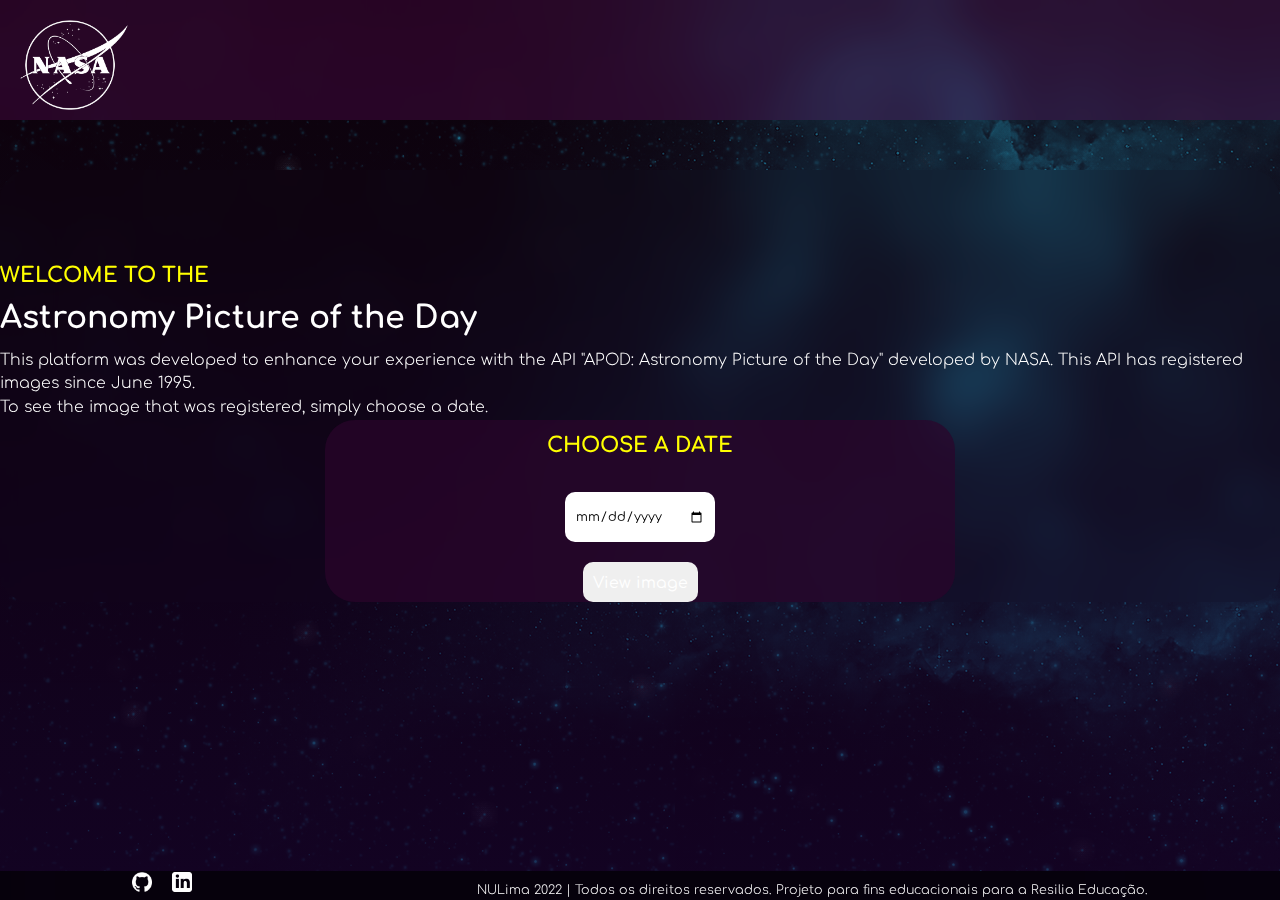
<file: index.html>
<!DOCTYPE html>
<html lang="en">

<head>
  <meta charset="UTF-8">
  <meta http-equiv="X-UA-Compatible" content="IE=edge">
  <meta name="viewport" content="width=device-width, initial-scale=1.0">
  <title>API Nasa</title>

  <link rel="shortcut icon" href="./img/favicon-nasa.png" type="image/x-icon">
  <link rel="stylesheet" href="style.css">

  <link rel="preconnect" href="https://fonts.googleapis.com">
  <link rel="preconnect" href="https://fonts.gstatic.com" crossorigin>
  <link href="https://fonts.googleapis.com/css2?family=Comfortaa:wght@300;400;700&display=swap" rel="stylesheet">

</head>

<body>


  <header class="initial">
    <img src="./img/logosite.png" alt="Site Icon">
  </header>

  <main>
    <section id="principal">
      <div id="div-welcome">
        <h2>Welcome to the </h2>
        <h1>Astronomy Picture of the Day</h1>
        <p>This platform was developed to enhance your experience with the API "APOD: Astronomy Picture of the Day" developed by NASA. This API has registered images since June 1995. <br>To see the image that was registered, simply choose a date.</p>
      </div>
      <form class="div-data">
        <label for="choose a date"><h3>Choose a date</h3></label>
        <input type="date" name="date" id="input-date" required>
        <button id="btn" type="submit"><a href="./pages/show.html">View image </a> </button>
      </form>
    </section>
  </main>
  <footer>
    <div class="logo-footer">
    <a href="https://github.com/nathuchoa"><img src="./img/logo-github.png" height="20" width="20" alt="Link para o GitHub"></a>
    <a href="https://linkedin.com/in/nuchoa"><img src="./img/logo-linkedin.png" height="20" width="20" alt="Link para o GitHub"></a>
    </div>
    <p>NULima 2022 | Todos os direitos reservados. Projeto para fins educacionais para a Resilia Educação.</p>
  </footer>

  <script src="https://cdnjs.cloudflare.com/ajax/libs/jquery/3.6.0/jquery.min.js"></script>
  <script src="./index.js"></script>
</body>

</html>
</file>
<file: style.css>
/* RESET GLOBAL */
* {
  margin: 0 auto;
  padding: 0;
  border: 0;
  font-size: 65.5%;
  list-style: none;
  box-sizing: border-box;
}

/* FONTS */

h1,
h2,
h3,
h4,
p,
label,
input,
a,
button {
  font-size: 1.5rem;
  font-family: "Comfortaa";
  line-height: 1.5;
  color: #fff;
  text-decoration: none;
}

h1 {
  font-size: 3rem;
  margin-bottom: 15px;
  line-height: 1;
}

h2,
h3 {
  color: yellow;
  font-size: 2rem;
  line-height: 2.5;
  text-transform: uppercase;
}

p {
  font-weight: 100;
}

html {
  background-attachment: fixed;
  background-image: linear-gradient(
      to top,
      rgba(29, 4, 53, 0.651),
      rgba(63, 9, 50, 0.192)
    ),
    url(./img/bg.gif);
  background-repeat: no-repeat;
  height: 100vh;
}

body {
  display: flex;
  flex-direction: column;
  align-self: center;
}

header {
  display: flex;
  flex-direction: row;
  justify-content: space-between;
  align-items: center;
  width: 100%;
  padding-top: 10px;
  background-color: rgba(214, 20, 198, 0.137);
  backdrop-filter: blur(20px);
}

header img {
  height: 10vh;
  margin: 10px 20px;
}

nav,
#inputNewDate {
  display: flex;
  flex-direction: row;
  margin: auto 20px;
  gap: 20px;
}

#inputNewDate input,
button {
  height: 40px;
}

#inputNewDate button {
  background-color: gold;
}

ul {
  display: flex;
  justify-content: center;
  align-items: center;
  padding: 10px;
  gap: 20px;
}

section {
  margin-top: 80px;
}

.principal{
  display: grid;
  grid-template-columns: 1fr 1fr;
  max-width: 150vh;
  padding: 30px;
  gap: 20px;
  margin-top: 0;
}

main {
  margin-top: 50px;
  border-radius: 30px;
  backdrop-filter: blur(20px);
  margin-bottom: 50px;
}

.div-data {
  display: flex;
  flex-direction: column;
  justify-content: center;
  gap: 20px;
  width: 70vh;
  border-radius: 30px;
  background-color: rgba(43, 5, 43, 0.699);
}

button,
input {
  color: black;
  font-size: 1.5rem;
  padding: 10px;
  line-height: 1rem;
  border-radius: 10px;
  min-width: 100px;
}

input{
  font-size: 1.2rem;
  height: 50px;
  width: 150px;
}

button:hover {
  background-color: gold;
  box-shadow: 0 0 0.7em gold;
}

input:hover {
  box-shadow: 0 0 0.7em gold;
}

#showData{
  background-color: rgba(51, 35, 66, 0.445);
  backdrop-filter: blur(2px);
  border-radius: 30px;
  margin: 20px;
}

footer {
  display: flex;
  bottom: 0;
  position: fixed;
  width: 100%;
  background-color: rgba(0, 0, 0, 0.644);
  backdrop-filter: blur(20px);
}
.logo-footer {
  display: flex;
  flex-direction: row;
  justify-content: center;
  align-items: center;
}

.logo-footer img {
  margin-right: 20px;
}

footer p {
  font-size: 1.2rem;
  font-weight: 300;
  margin-top: 10px;
}

@media (max-width: 900px) {
  section {
    width: 80%;
  }

  main , .principal {
    display: flex;
    flex-direction: column;
    justify-content: center;
    align-items: center;
    gap: 30px;
    margin-bottom: 100px;
    width: 100%;
  }

  .principal{
    margin: 5px;
    padding: 0;
  }

  #showData{
    margin: 0;
    padding: 10px;
  }

  .div-data {
    width: 100%;
    margin: 0;
    padding: 10px;
  }

  button {
    margin-bottom: 20px;
  }
  .label-hide{
    display: none;
  }
}

@media (max-width: 600px) {
  section {
    width: 80%;
  }
  main {
    width: 80%;
  }
  h1, h2, h3, p{
    margin: 10px;
  }
  footer {
    padding: 10px;
  }
  footer p {
    font-size: 0.8rem;
  }
  header img {
    height: 8vh;
  }
  header{
    justify-content: start;
  }
  .size-img{
    margin-top: 0px;
    padding: 0;
    height: 5vh;
  }
  .size-input{
    margin: 0;
    font-size: small;
  }
}
</file>
